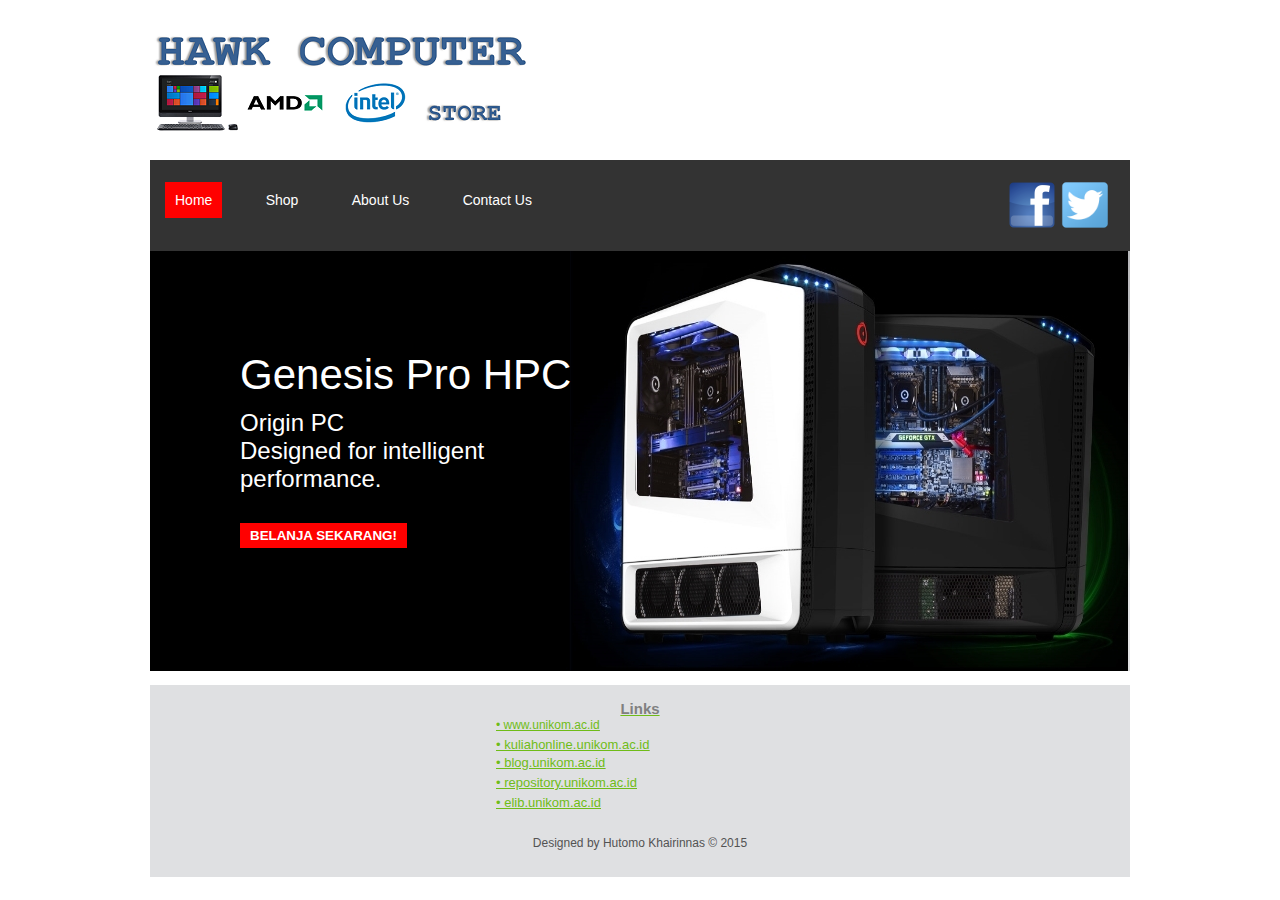
<file: index.html>
﻿<!DOCTYPE html PUBLIC "-//W3C//DTD XHTML 1.0 Strict//EN" "http://www.w3.org/TR/xhtml1/DTD/xhtml1-strict.dtd">
<html xmlns="http://www.w3.org/1999/xhtml">
<head>
<meta http-equiv="Content-Type" content="text/html; charset=utf-8" />
<title>Hutomo Khairinnas - Computer Store</title>
<link href="stylesKWU.css" rel="stylesheet" type="text/css" />
<link rel="shortcut icon" href="images/Hawk_logo.png" />
</head>
<body>
<!-- begin #container -->
<div id="container">
	<!-- begin #header -->
    <div id="header">
    	<div class="logo"><a href="index.html"><img src="images/StoreLogo10.png"/></a></div>
        <div class="menuContainer">
          <div class="menu">
                <ul>
                    <li id="active"><a href="index.html">Home</a></li>
                    <li><a href="shop.html">Shop</a></li>
                    <li><a href="about.html">About Us</a></li>
                    <li><a href="contact.php">Contact Us</a></li>
                </ul>
          </div>
                <ul class="icons">
                    <li><a href="https://www.facebook.com/tommy.khairinnas"><img src="images/facebook.png" width="50" height="50" alt=""/></a></li>
                    <li><a href="https://twitter.com/tommy_hawk93"><img src="images/Twitter.png" width="50" height="50" alt="" /></a></li>
                </ul>
            <div class="clearfloat"></div>
        </div>
        <div class="clearfloat"></div>
        <div class="headerPic">
        	<div class="headerText1">Genesis Pro HPC</div>
            <div class="headerText2">Origin PC<br />Designed for intelligent <br /> performance.</div>
            <div><a href="shop.html"><input type="button" value="BELANJA SEKARANG!" class="buttonHeader" /></div>
        </div>
    </div>
    <!-- end #header -->
    

  <!-- This clearing element should immediately follow the #mainContent div in order to force the #container div to contain all child floats --><br class="clearfloat" />
    <!-- begin #footer -->
<div id="footer" align="center">
<div style="top:51px;width:288px;height:110px;text-align:center;z-index:37;">
<span style="color:#808080;font-family:Arial;font-size:15px; float:center;"><strong>Links</strong></span>
<div>
   <div style="height:20px;text-align:left;"><span style="color:#696969;font-family:Arial;font-size:13px;"><u><a href="http://www.unikom.ac.id ">• www.unikom.ac.id <br></a></u></span></div>
</div>
<div style="clear:both">
   <div style="height:18px;text-align:left;"><span style="color:#696969;font-family:Arial;font-size:13px;"><u><a href="http://kuliahonline.unikom.ac.id">• kuliahonline.unikom.ac.id</a></u></span></div>
</div>
<div style="clear:both">
  <div style="height:20px;text-align:left;"><span style="color:#696969;font-family:Arial;font-size:13px;"><u><a href="http://blog.unikom.ac.id">• blog.unikom.ac.id <br></a></u></span></div>
</div>
<div style="clear:both">
   <div style="height:20px;text-align:left;"><span style="color:#696969;font-family:Arial;font-size:13px;"><u><a href="http://repository.unikom.ac.id">• repository.unikom.ac.id <br></a></u></span></div>
</div>
<div style="clear:both">
   <div class="item" style="height:18px;text-align:left;"><span style="color:#696969;font-family:Arial;font-size:13px;"><u><a href="http://elib.unikom.ac.id">• elib.unikom.ac.id</a></u></span></div>
</div>
</div>
<br />
<p>Designed by Hutomo Khairinnas © 2015</p> 
</div>
</div>
    <!-- end #footer -->
<!-- end #container -->
</body>
</html>
</file>
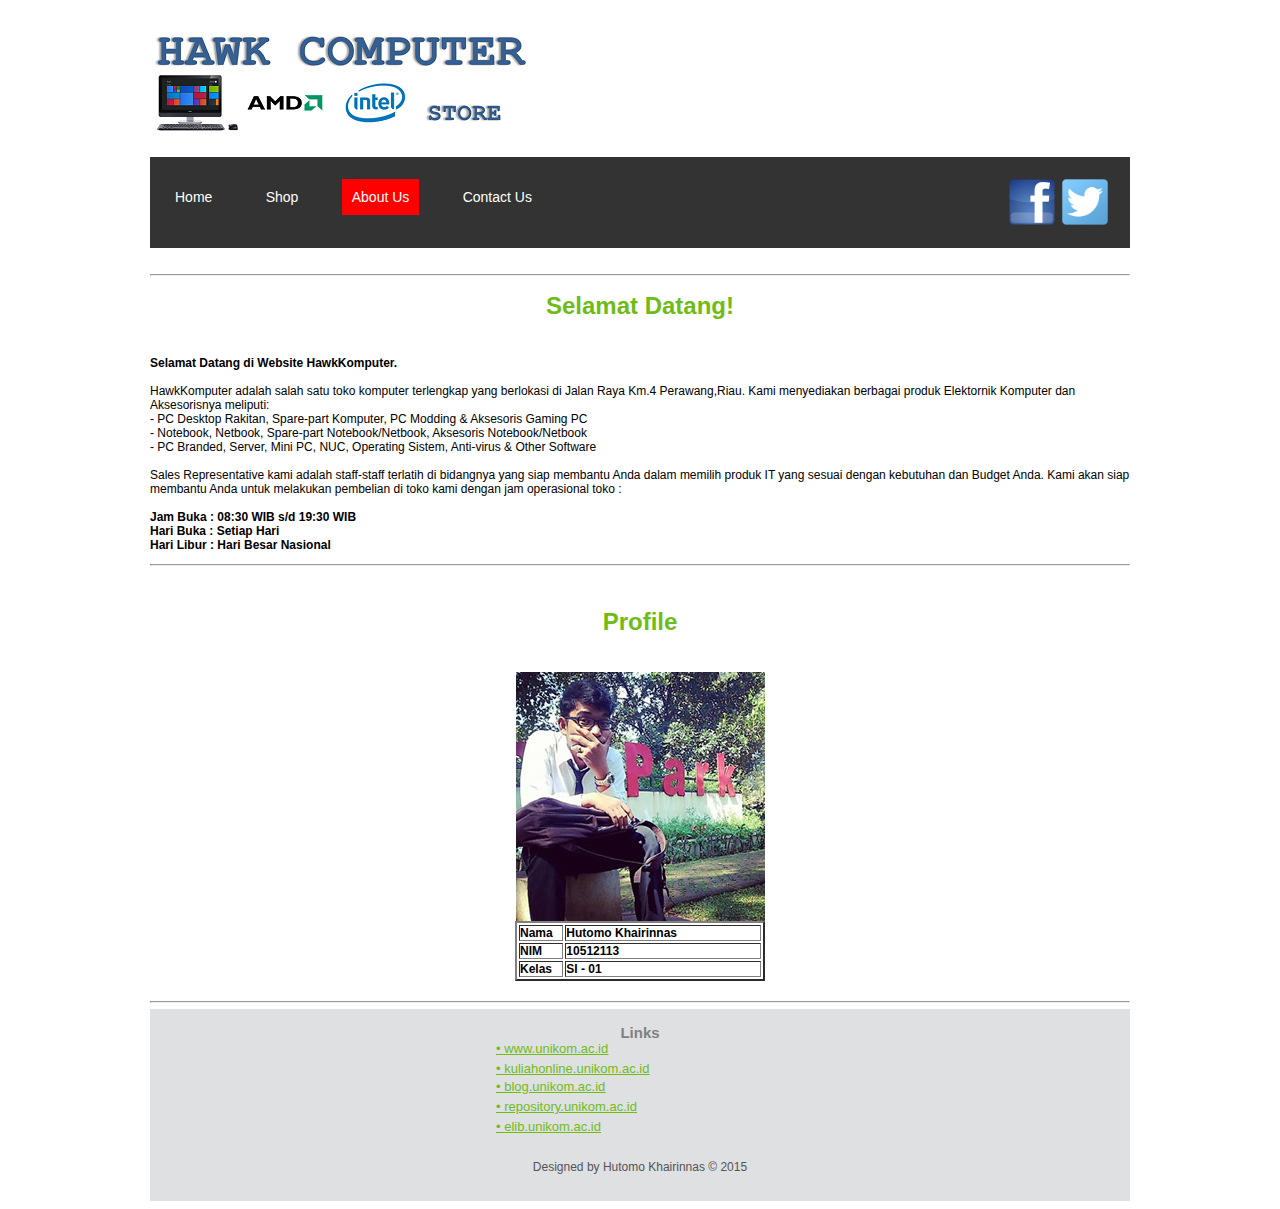
<file: about.html>
<!DOCTYPE html PUBLIC "-//W3C//DTD XHTML 1.0 Transitional//EN" "http://www.w3.org/TR/xhtml1/DTD/xhtml1-transitional.dtd">
<html xmlns="http://www.w3.org/1999/xhtml">
<head>
<meta http-equiv="Content-Type" content="text/html; charset=utf-8" />
<title>Hutomo Khairinnas - About</title>
<link href="stylesKWU.css" rel="stylesheet" type="text/css" />
<link rel="shortcut icon" href="images/Hawk_logo.png" />
</head>
<body>
<!-- begin #container -->
<div id="container">
	<!-- begin #header -->
    <div id="header">
    	<div class="logo"><a href="index.html"><img src="images/StoreLogo10.png"/></a></div>
        <div class="menuContainer">
          <div class="menu">
                <ul>
                    <li><a href="index.html">Home</a></li>
                    <li><a href="shop.html">Shop</a></li>
                    <li id="active"><a href="about.html">About Us</a></li>
                    <li><a href="contact.php">Contact Us</a></li>
                </ul>
          </div>
                <ul class="icons">
                    <li><a href="https://www.facebook.com/tommy.khairinnas"><img src="images/facebook.png" width="50" height="50" alt=""/></a></li>
                    <li><a href="https://twitter.com/tommy_hawk93"><img src="images/Twitter.png" width="50" height="50" alt="" /></a></li>
                </ul>
            <div class="clearfloat"></div>
        </div></div>
<div id="mainContent">
    	<hr /><h1 align="center">Selamat Datang!</h1>
        <p style="font-family:'Lucida Sans Unicode', 'Lucida Grande', sans-serif">
        	<b> Selamat Datang di Website HawkKomputer.</b><br /><br />
HawkKomputer adalah salah satu toko komputer terlengkap yang berlokasi di Jalan Raya Km.4 Perawang,Riau. Kami menyediakan berbagai produk Elektornik Komputer dan Aksesorisnya meliputi:<br />
- PC Desktop Rakitan, Spare-part Komputer, PC Modding & Aksesoris Gaming PC<br />
- Notebook, Netbook, Spare-part Notebook/Netbook, Aksesoris Notebook/Netbook<br />
- PC Branded, Server, Mini PC, NUC, Operating Sistem, Anti-virus & Other Software<br /><br />
Sales Representative kami adalah staff-staff terlatih di bidangnya yang siap membantu Anda dalam memilih produk IT yang sesuai dengan kebutuhan dan Budget Anda. Kami akan siap membantu Anda untuk melakukan pembelian di toko kami dengan jam operasional toko :<br /><br />
<strong>Jam Buka : 08:30 WIB s/d 19:30 WIB<br />
Hari Buka : Setiap Hari<br />
Hari Libur : Hari Besar Nasional</strong>
        </p> 
        <hr />
        <div class="clearfloat"></div>
    </div>
    <div align="center">
    <h1>Profile</h1>
    <img src="images/Profile.jpg" alt="" width="249" height="249" />
    <br />
    <table width="250" border="2">
  <tr>
    <td width="42"><strong>Nama</strong></td>
    <td width="192"><strong>Hutomo Khairinnas</strong></td>
  </tr>
  <tr>
    <td><strong>NIM</strong></td>
    <td><strong>10512113</strong></td>
  </tr>
  <tr>
    <td><strong>Kelas</strong></td>
    <td><strong>SI - 01</strong></td>
    </tr>
</table>
<br /><hr />
    </div>
    <div id="footer" align="center">
<div style="position:;left:27px;top:51px;width:288px;height:110px;text-align:center;z-index:37;">
<span style="color:#808080;font-family:Arial;font-size:15px; float:center;"><strong>Links</strong></span>
<div>
   <div class="item" style="height:20px;text-align:left;"><span style="color:#696969;font-family:Arial;font-size:13px;"><u><a href="http://www.unikom.ac.id ">• www.unikom.ac.id <br></a></u></span></div>
</div>
<div style="clear:both">
   <div class="item" style="height:18px;text-align:left;"><span style="color:#696969;font-family:Arial;font-size:13px;"><u><a href="http://kuliahonline.unikom.ac.id">• kuliahonline.unikom.ac.id</a></u></span></div>
</div>
<div style="clear:both">
  <div class="item" style="height:20px;text-align:left;"><span style="color:#696969;font-family:Arial;font-size:13px;"><u><a href="http://blog.unikom.ac.id">• blog.unikom.ac.id <br></a></u></span></div>
</div>
<div style="clear:both">
   <div class="item" style="height:20px;text-align:left;"><span style="color:#696969;font-family:Arial;font-size:13px;"><u><a href="http://repository.unikom.ac.id">• repository.unikom.ac.id <br></a></u></span></div>
</div>
<div style="clear:both">
   <div class="item" style="height:18px;text-align:left;"><span style="color:#696969;font-family:Arial;font-size:13px;"><u><a href="http://elib.unikom.ac.id">• elib.unikom.ac.id</a></u></span></div>
</div>
</div>
<br />
<p>Designed by Hutomo Khairinnas © 2015</p> 
</div>
</div>
<body>
</body>
</html>
</file>
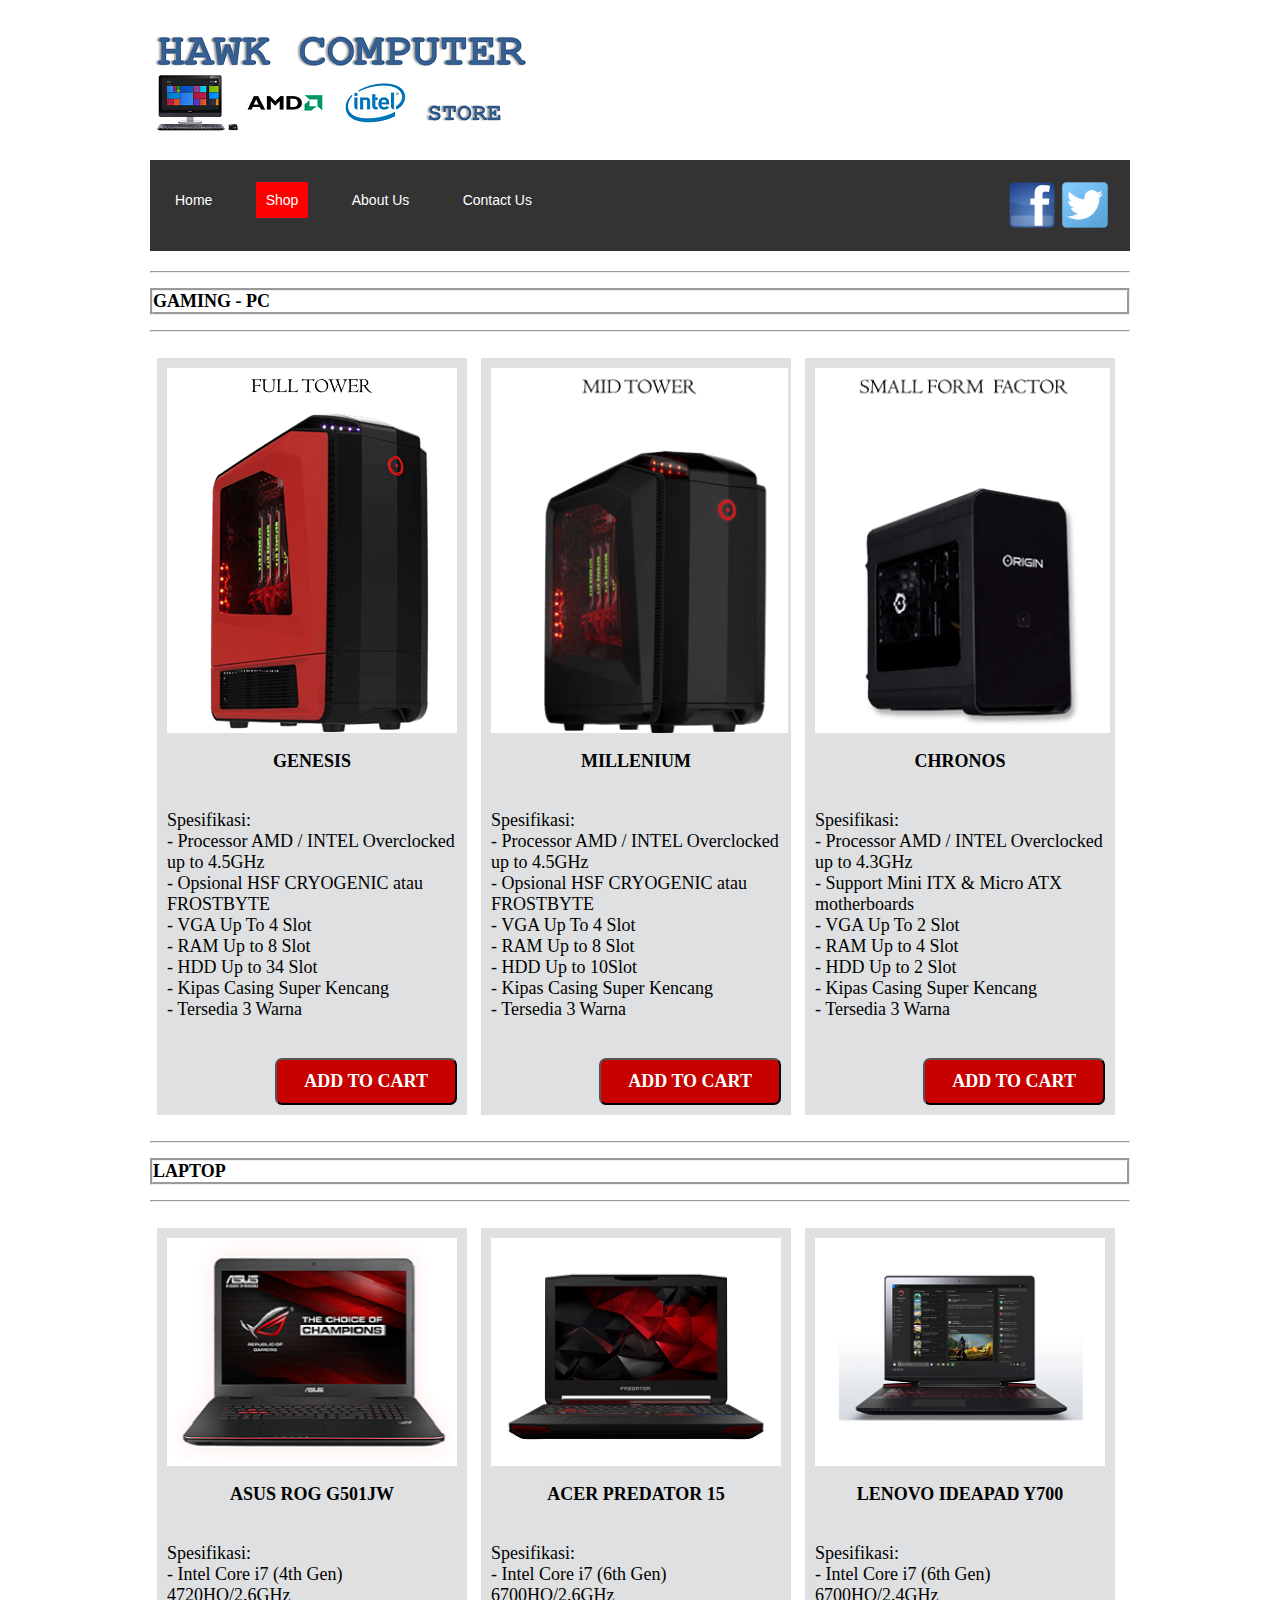
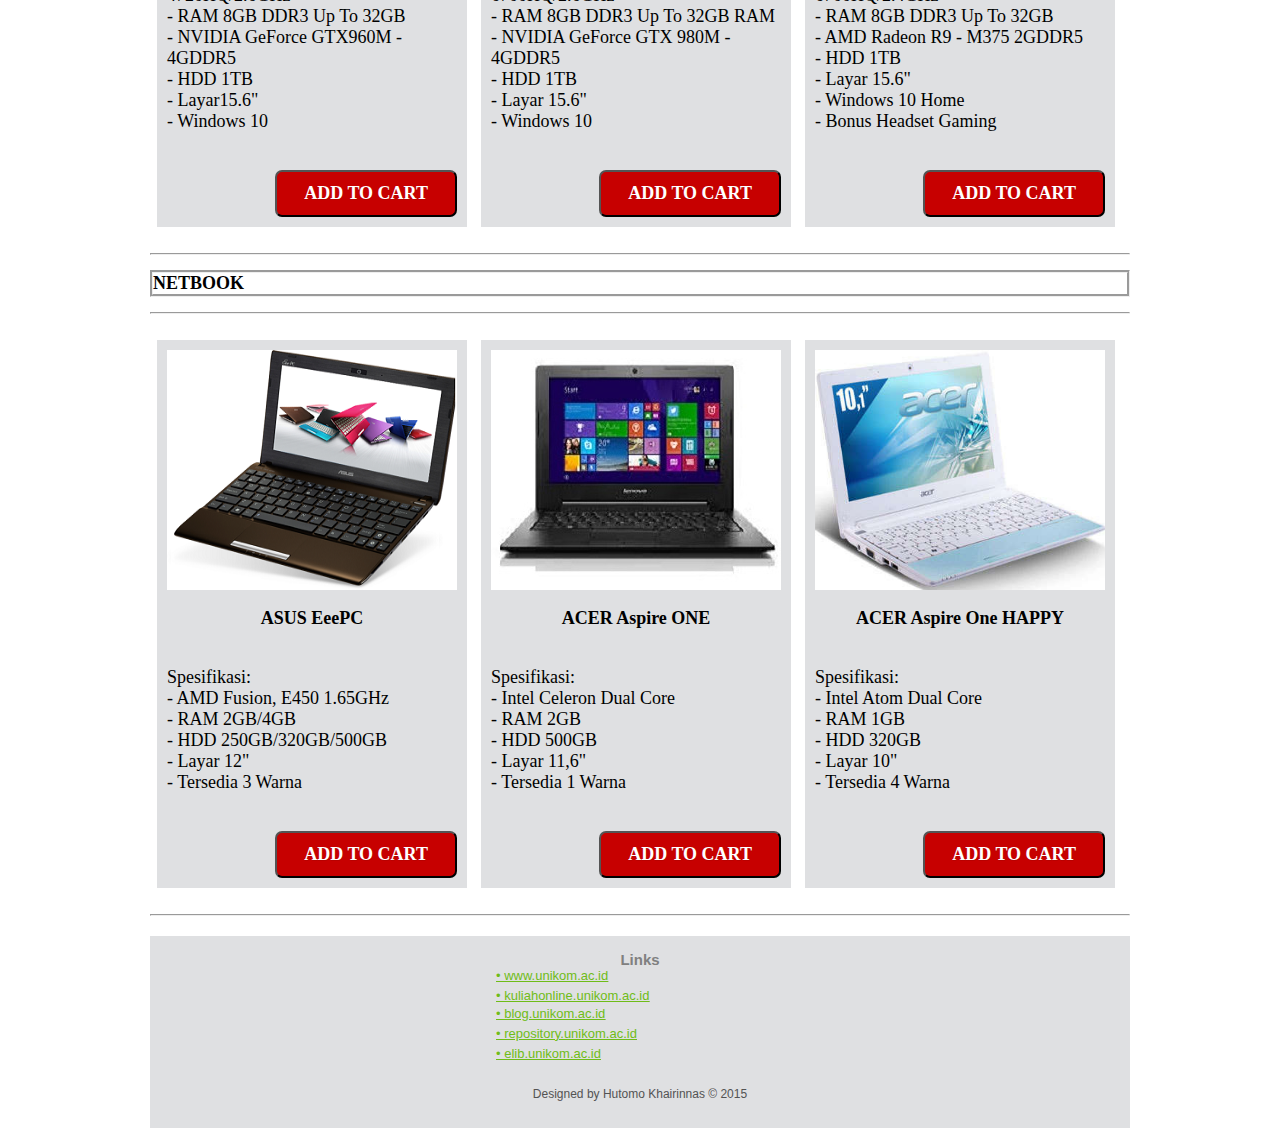
<file: shop.html>
<!DOCTYPE html PUBLIC "-//W3C//DTD XHTML 1.0 Strict//EN" "http://www.w3.org/TR/xhtml1/DTD/xhtml1-strict.dtd">
<html xmlns="http://www.w3.org/1999/xhtml">
<head>
<meta http-equiv="Content-Type" content="text/html; charset=utf-8" />
<title>Hutomo Khairinnas - Shop</title>
<link href="stylesKWU.css" rel="stylesheet" type="text/css" />
<link rel="shortcut icon" href="images/Hawk_logo.png" />
</head>
<body>
<!-- begin #container -->
<div id="container">
	<!-- begin #header -->
    <div id="header">
    	<div class="logo"><a href="index.html"><img src="images/StoreLogo10.png"/></a></div>
        <div class="menuContainer">
          <div class="menu">
                <ul>
                  <li><a href="index.html">Home</a></li>
                  <li id="active"><a href="shop.html">Shop</a></li>
                    <li><a href="about.html">About Us</a></li>
                    <li><a href="contact.php">Contact Us</a></li>
                </ul>
          </div>
                <ul class="icons">
                    <li><a href="https://www.facebook.com/tommy.khairinnas"><img src="images/facebook.png" width="50" height="50" alt=""/></a></li>
                    <li><a href="https://twitter.com/tommy_hawk93"><img src="images/Twitter.png" width="50" height="50" alt="" /></a></li>
                </ul>
            <div class="clearfloat"></div>
        </div></div>
        <br />
        
    <!-- end #header -->
    <div><hr />
      <h2 style="border:groove;font-family:Centaur;">GAMING - PC </h2><hr />
    	<div class="box">
          <img src="images/pict1.png" alt="" />
          <h2 style="font-family:Centaur" align="center">GENESIS</h2>
          <p style="font-size:18px;font-family:Centaur;">Spesifikasi: 	<br />
          - Processor AMD / INTEL Overclocked up to  4.5GHz
            	<br />
            	- Opsional HSF CRYOGENIC atau FROSTBYTE
            	<br />
            	- VGA Up To 4 Slot
                <br />- RAM Up to 8 Slot
                <br />
                - HDD Up to 34 Slot
                <br />
                - Kipas Casing Super Kencang
                <br />- Tersedia 3 Warna
          </p>
            <div class="boxButton" style="font-family:Centaur"><input type="button" value="ADD TO CART" class="myButton" /></div>
            <div class="clearfloat"></div>
        </div>
        <div>
        
        </div><div class="box">
            <img src="images/pict2.png" alt="" height="365" />
            <h2 style="font-family:Centaur" align="center">MILLENIUM</h2>
            <p style="font-size:18px;font-family:Centaur;">Spesifikasi: 	<br />
            - Processor AMD / INTEL Overclocked up to  4.5GHz
            	<br />
            	- Opsional HSF CRYOGENIC atau FROSTBYTE
            	<br />
            	- VGA Up To 4 Slot
                <br />- RAM Up to 8 Slot
                <br />
                - HDD Up to 10Slot
                <br />
                - Kipas Casing Super Kencang
                <br />- Tersedia 3 Warna
            </p>
          <div class="boxButton"><input type="button" value="ADD TO CART" class="myButton" /></div>
            <div class="clearfloat"></div>
      </div>
        <div class="box">
            <img src="images/pict3.png" alt="" height="365" />
            <h2 style="font-family:Centaur" align="center">CHRONOS</h2>
            <p style="font-size:18px;font-family:Centaur;">Spesifikasi: 	<br />
              - Processor AMD / INTEL Overclocked up to  4.3GHz<br />
              	- Support Mini ITX & Micro ATX motherboards<br />
            	- VGA Up To 2 Slot
                <br />
                - RAM Up to 4 Slot
                <br />
                - HDD Up to 2 Slot
                <br />
                - Kipas Casing Super Kencang
                <br />- Tersedia 3 Warna
            </p>
          <div class="boxButton"><input type="button" value="ADD TO CART" class="myButton" /></div>
            <div class="clearfloat"></div>
      </div>	
        <div class="clearfloat"></div>
    </div><hr />
<div>
      <h2 style="border:groove;font-family:Centaur;">LAPTOP </h2><hr />
    	<div class="box">
          <img src="images/pict4.png" alt="" width="290" />
          <h2 style="font-family:Centaur" align="center">ASUS ROG G501JW</h2>
          <p style="font-size:18px;font-family:Centaur;">Spesifikasi: 	<br />
          - Intel Core i7 (4th Gen) 4720HQ/2.6GHz<br />
            	- RAM 8GB DDR3 Up To 32GB<br />
            	- NVIDIA GeForce GTX960M - 4GDDR5<br />
                - HDD 1TB<br />
                - Layar15.6&quot;<br />
                - Windows 10</p>
          <div class="boxButton" style="font-family:Centaur"><input type="button" value="ADD TO CART" class="myButton" /></div>
            <div class="clearfloat"></div>
    </div>
        <div>
        
        </div><div class="box">
          <img src="images/pict5.png" alt="" width="290"/>
          <h2 style="font-family:Centaur" align="center">ACER PREDATOR 15</h2>
            <p style="font-size:18px;font-family:Centaur;">Spesifikasi: 	<br />
            - Intel Core i7 (6th Gen) 6700HQ/2.6GHz<br />
            	- RAM 8GB DDR3 Up To 32GB RAM <br />
            	- NVIDIA GeForce GTX 980M - 4GDDR5<br />
                - HDD 1TB<br />
                - Layar 15.6&quot;<br />
                - Windows 10
            </p>
          <div class="boxButton"><input type="button" value="ADD TO CART" class="myButton" /></div>
            <div class="clearfloat"></div>
      </div>
        <div class="box">
          <img src="images/pict6.png" alt="" width="290"/>
          <h2 style="font-family:Centaur" align="center">LENOVO IDEAPAD Y700</h2>
            <p style="font-size:18px;font-family:Centaur;">Spesifikasi: 	<br />
              - Intel Core i7 (6th Gen) 6700HQ/2.4GHz<br />
              	- RAM 8GB DDR3 Up To 32GB
            	<br />
            	- AMD Radeon R9 - M375 2GDDR5<br />
                - HDD 1TB<br />
                - Layar 15.6&quot;
                <br />
                - Windows 10 Home<br />
                - Bonus Headset Gaming</p>
          <div class="boxButton"><input type="button" value="ADD TO CART" class="myButton" /></div>
            <div class="clearfloat"></div>
    </div>	
        <div class="clearfloat"></div>
  </div><hr />
    <div>
      <h2 style="border:groove;font-family:Centaur;">NETBOOK</h2><hr />
    	<div class="box">
          <img src="images/pict7.png"alt="" width="290" height="240" />
          <h2 style="font-family:Centaur" align="center">ASUS EeePC</h2>
          <p style="font-size:18px;font-family:Centaur;">Spesifikasi: 	<br />
          - AMD Fusion, E450 1.65GHz<br />
          - RAM 2GB/4GB<br />
                - HDD 250GB/320GB/500GB<br />
                - Layar 12&quot;<br />
          - Tersedia 3 Warna</p>
          <div class="boxButton" style="font-family:Centaur"><input type="button" value="ADD TO CART" class="myButton" /></div>
            <div class="clearfloat"></div>
      </div>
        <div>
        
        </div><div class="box">
            <img src="images/pict8.png" alt="" />
            <h2 style="font-family:Centaur" align="center">ACER Aspire ONE</h2>
          <p style="font-size:18px;font-family:Centaur;">Spesifikasi: 	<br />
            - Intel Celeron Dual Core<br />
            	- RAM 2GB<br />
            	- HDD 500GB<br />
            	- Layar 11,6&quot;<br />
                - 
            Tersedia 1 Warna</p>
            <div class="boxButton"><input type="button" value="ADD TO CART" class="myButton" /></div>
            <div class="clearfloat"></div>
      </div>
        <div class="box">
            <img src="images/pict9.png" alt="" width="290" height="240" />
            <h2 style="font-family:Centaur" align="center">ACER Aspire One HAPPY</h2>
          <p style="font-size:18px;font-family:Centaur;">Spesifikasi: 	<br />
              - Intel Atom Dual Core<br />
              	- RAM 1GB<br />
            	- HDD 320GB<br />
                - Layar 10&quot;
                <br />
                - Tersedia 4 Warna<br />
            </p>
          <div class="boxButton"><input type="button" value="ADD TO CART" class="myButton" /></div>
            <div class="clearfloat"></div>
      </div>	
        <div class="clearfloat"></div>
    </div><hr />
    <!-- This clearing element should immediately follow the #mainContent div in order to force the #container div to contain all child floats --><br class="clearfloat" />
    <!-- begin #footer -->
<div id="footer" align="center">
<div style="position:;left:27px;top:51px;width:288px;height:110px;text-align:center;z-index:37;">
<span style="color:#808080;font-family:Arial;font-size:15px; float:center;"><strong>Links</strong></span>
<div>
   <div class="item" style="height:20px;text-align:left;"><span style="color:#696969;font-family:Arial;font-size:13px;"><u><a href="http://www.unikom.ac.id ">• www.unikom.ac.id <br></a></u></span></div>
</div>
<div style="clear:both">
   <div class="item" style="height:18px;text-align:left;"><span style="color:#696969;font-family:Arial;font-size:13px;"><u><a href="http://kuliahonline.unikom.ac.id">• kuliahonline.unikom.ac.id</a></u></span></div>
</div>
<div style="clear:both">
  <div class="item" style="height:20px;text-align:left;"><span style="color:#696969;font-family:Arial;font-size:13px;"><u><a href="http://blog.unikom.ac.id">• blog.unikom.ac.id <br></a></u></span></div>
</div>
<div style="clear:both">
   <div class="item" style="height:20px;text-align:left;"><span style="color:#696969;font-family:Arial;font-size:13px;"><u><a href="http://repository.unikom.ac.id">• repository.unikom.ac.id <br></a></u></span></div>
</div>
<div style="clear:both">
   <div class="item" style="height:18px;text-align:left;"><span style="color:#696969;font-family:Arial;font-size:13px;"><u><a href="http://elib.unikom.ac.id">• elib.unikom.ac.id</a></u></span></div>
</div>
</div>

<br />
<p>Designed by Hutomo Khairinnas © 2015</p> 
</div>
</div>
</div>
    <!-- end #footer -->

<!-- end #container -->
</body>
</html>
</file>
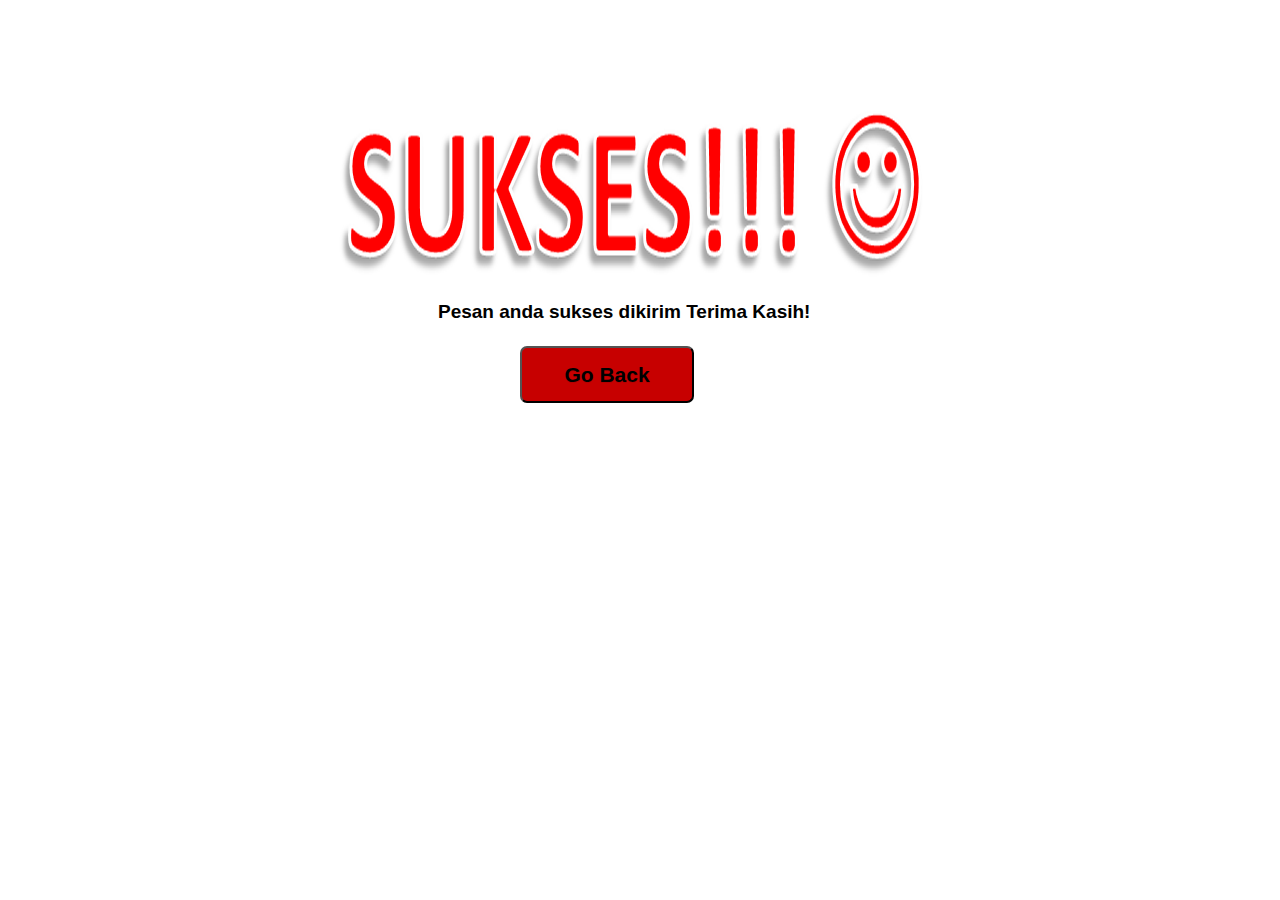
<file: success.html>
<!DOCTYPE html PUBLIC "-//W3C//DTD XHTML 1.0 Transitional//EN" "http://www.w3.org/TR/xhtml1/DTD/xhtml1-transitional.dtd">
<html xmlns="http://www.w3.org/1999/xhtml">
<head>
<meta http-equiv="Content-Type" content="text/html; charset=utf-8" />
<title>Hutomo Khairinnas - Success</title>
<link href="stylesKWU.css" rel="stylesheet" type="text/css" />

</head>

<body>
<div style="position: absolute; text-align: left; left: 332px; top: 91px; width: 550px; height: 323px; z-index: 3;">
<button name="myButton" value="" type="button" class="myButton" id="myButton" style="position:absolute;left:188px;top:255px;width:174px;height:57px;z-index:0;" onclick="history.go(-1)">
<div class="" style="text-align:center"><span style="color:#000;font-family:Arial;font-size:21px"><b>Go</b> </span><span style="color:#000;font-family:Arial;font-size:21px">Back</span></div>
</button>
<div align="center">
<img src="images/success.png" id="Image1" alt="" width="602" height="209"></div>
<div id="wb_Text1" style="position: absolute; left: 106px; top: 210px; width: 400px; height: 22px; z-index: 2; text-align: left;">
<span style="color:#000;font-family:Arial;font-size:19px;"><strong>Pesan anda sukses dikirim Terima Kasih!</strong></span></div>
</div>
</body>
</html>
</file>
<file: stylesKWU.css>
* {
	/* [disabled]margin:0; */
	padding: 0;
}
body  {
	font-family: Arial, Helvetica, sans-serif;
	font-size: 12px;
	background: #ffffff;
	color: #000000;
}
a {
	color:#6fbc18;
	text-decoration:underline;
}
a:hover {
	color:#6fbc18;
	text-decoration:none;
}
img {
	border:0px;
}
h1 {
	color:#6fbc18;
	font-size:24px;
	font-weight:bold;
	padding:0 0 20px 0;
}
#container { 
	width: 980px;  
	margin: 0 auto;
}
.logo {
	padding:20px 0;
}
.icons {
	padding:5px 5px 3px 5px;
	background:#333;
	float:right;
	margin:15px;
} 
.icons li {
	display:inline;
	list-style:none;
}
.slogan {
	font-size:24px;
	color:#FFFFFF;
	margin-left:200px;
	margin-right:300px;
	padding-top:30px;
}
#header .headerPic {
	background:url(images/headerBackground.jpg) no-repeat left top;
	width:980px;
	height:420px; 
}
.headerText1 {
	font-size:42px;
	color:#ffffff;
	padding:100px 0 0 90px;
}
.myButton {
	-moz-box-shadow:inset 0px 0px 0px -50px #ffffff;
	-webkit-box-shadow:inset 0px 0px 0px -50px #ffffff;
	box-shadow:inset 0px 0px 0px -50px #ffffff;
	background:-webkit-gradient(linear, left top, left bottom, color-stop(0.05, #c70000), color-stop(1, #c70000));
	background:-moz-linear-gradient(top, #c70000 5%, #c70000 100%);
	background:-webkit-linear-gradient(top, #c70000 5%, #c70000 100%);
	background:-o-linear-gradient(top, #c70000 5%, #c70000 100%);
	background:-ms-linear-gradient(top, #c70000 5%, #c70000 100%);
	background:linear-gradient(to bottom, #c70000 5%, #c70000 100%);
	filter:progid:DXImageTransform.Microsoft.gradient(startColorstr='#c70000', endColorstr='#c70000',GradientType=0);
	background-color:#c70000;
	-moz-border-radius:7px;
	-webkit-border-radius:7px;
	border-radius:7px;
	display:inline-block;
	cursor:pointer;
	color:#ffffff;
	font-family:Georgia;
	font-size:18px;
	font-weight:bold;
	padding:11px 27px;
	text-decoration:none;
	text-shadow:0px 1px 0px #b80000;
}
.myButton:hover {
	background:-webkit-gradient(linear, left top, left bottom, color-stop(0.05, #c70000), color-stop(1, #c70000));
	background:-moz-linear-gradient(top, #c70000 5%, #c70000 100%);
	background:-webkit-linear-gradient(top, #c70000 5%, #c70000 100%);
	background:-o-linear-gradient(top, #c70000 5%, #c70000 100%);
	background:-ms-linear-gradient(top, #c70000 5%, #c70000 100%);
	background:linear-gradient(to bottom, #c70000 5%, #c70000 100%);
	filter:progid:DXImageTransform.Microsoft.gradient(startColorstr='#c70000', endColorstr='#c70000',GradientType=0);
	background-color:#c70000;
}
.myButton:active {
	position:relative;
	top:1px;
}
.headerText2 {
	font-size:24px;
	padding:10px 0 0 90px;
	color:#ffffff;
}
.buttonHeader {
	background:#f00;
	border:0;
	font-weight:bold;
	color:#FFFFFF;
	padding:5px 10px;
	cursor:pointer;
	margin:30px 0 0 90px;
}
.menuContainer {
	background:#333;
}
.menu {
	float:left;
	padding:20px 0 0 0;
	margin:0 0 20px 0;
}
.menu ul {
	padding:0px 0 0 0;
}
.menu li {
	list-style:none;
	display:inline;
	padding: 0 15px;
} 
.menu li a {
	text-decoration:none;
	color:#ffffff;
	font-size:14px;
	padding:10px;
}
.menu li a:hover {
	text-decoration:none;
	color:#ffffff;
	font-size:14px;
	background:#f00;
	padding:10px;
}
.menu #active a {
	text-decoration:none;
	color:#ffffff;
	font-size:14px;
	background:#f00;
	padding:10px;
}
.box {
	float:left;
	width:290px;
	padding:10px;
	margin:20px 7px;
	background:#dfe0e2;
}
.buttonBox {
	background:#484848;
	border:0;
	font-weight:bold;
	color:#FFFFFF;
	padding:5px 10px;
	cursor:pointer;
}
.box p {
	padding:20px 0;
}
.boxButton {
	float:right;
}
#mainContent {
	background:#ffffff;
	padding:20px 0;
}
#Layer1 {
    background-color: #FAFAFA;
    -moz-box-shadow: 0px 0px 10px #DCDCDC;
    -webkit-box-shadow: 0px 0px 10px #DCDCDC;
    box-shadow: 0px 0px 10px #DCDCDC;
}
.picRight {
	float:right;
	padding:0 0 15px 20px;
} 
#footer {
	background:#dfe0e2;
	color:#535353;
	padding:15px 0; 
	width: 980px; 
	margin: 0 auto;
}
#footer p {
	text-align:center;
} 
#footer a {
	color:#6fbc18;
	text-decoration:underline;
}
#footer a:hover {
	color:#6fbc18;
	text-decoration:none;
}
#Layer9
{
   background-color: #FAFAFA;
}
#wb_Form1
{
   background-color: #FAFAFA;
   border: 0px #000000 solid;
   -moz-box-shadow: 0px 0px 10px #808080;
   -webkit-box-shadow: 0px 0px 10px #808080;
   box-shadow: 0px 0px 10px #808080;
}
#Editbox1
{
   border: 1px #A9A9A9 solid;
   background-color: #FFFFFF;
   color :#000000;
   font-family: Arial;
   font-size: 13px;
   padding: 0px 0px 0px 10px;
   text-align: left;
   vertical-align: middle;
}
#Editbox2
{
   border: 1px #A9A9A9 solid;
   background-color: #FFFFFF;
   color :#000000;
   font-family: Arial;
   font-size: 13px;
   padding: 0px 0px 0px 10px;
   text-align: left;
   vertical-align: middle;
}
#Editbox3
{
   border: 1px #A9A9A9 solid;
   background-color: #FFFFFF;
   color :#000000;
   font-family: Arial;
   font-size: 13px;
   padding: 0px 0px 0px 10px;
   text-align: left;
   vertical-align: middle;
}
#TextArea1
{
   border: 1px #A9A9A9 solid;
   background-color: #FFFFFF;
   color :#000000;
   font-family: Arial;
   font-size: 13px;
   padding: 0px 0px 0px 10px;
   text-align: left;
   resize: none;
}
.clearfloat { /* this class should be placed on a div or break element and should be the final element before the close of a container that should fully contain a float */
	clear:both;
    height:0;
    font-size: 1px;
    line-height: 0px;
}
#map-canvas {
  height: 245px;
  width: 400px;
  border: 2px solid;
  border-radius: 5px;
}
#map-canvas img {
  max-width: 400px;
}
</file>
